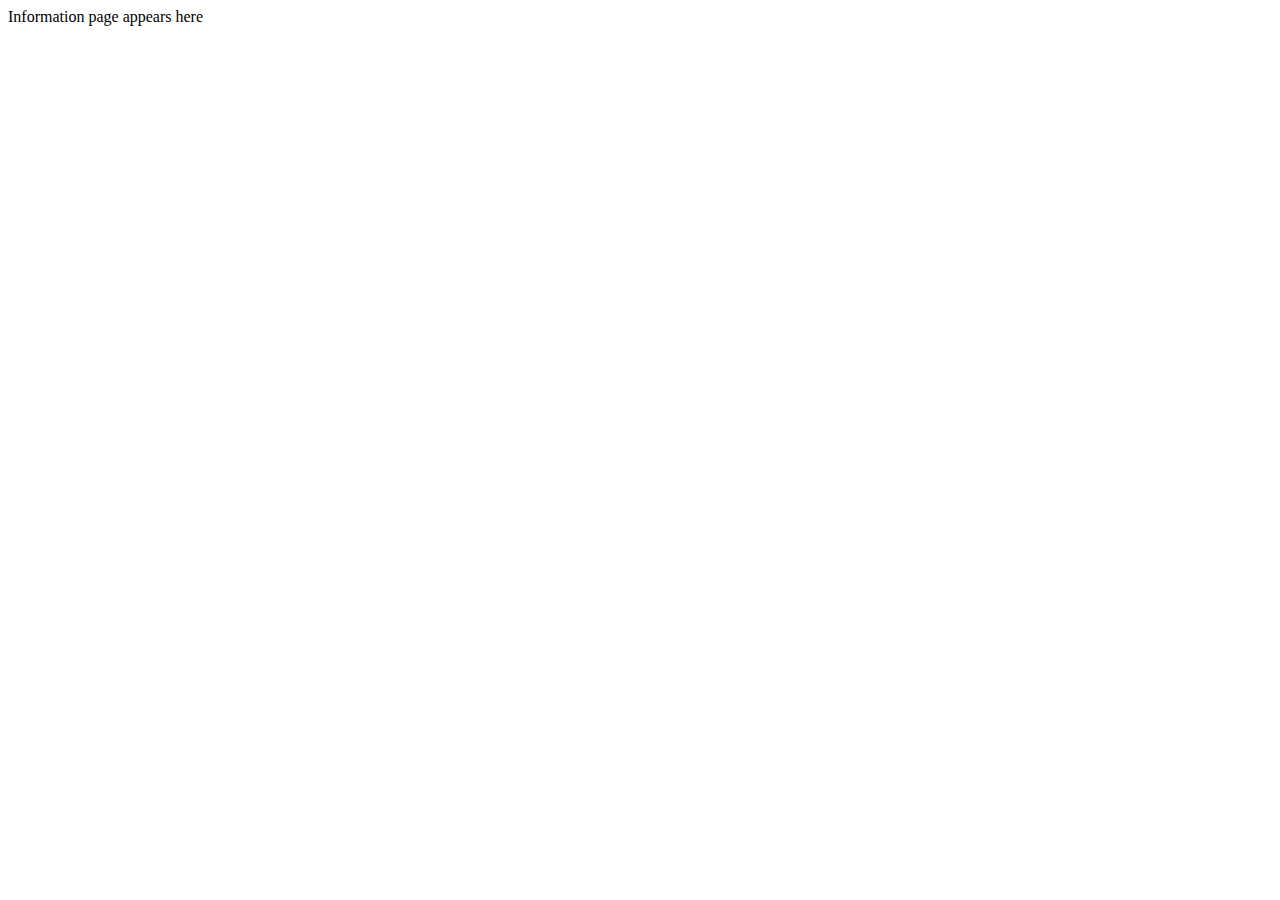
<file: info/index.html>
<!DOCTYPE html>
<html lang="en">
<head>
    <meta charset="UTF-8">
    <meta name="viewport" content="width=device-width, initial-scale=1.0">
    <!-- Automatic redirect after 1 second -->
    <meta http-equiv="refresh" content="1;url=https://codemaster-ar.github.io/agronauts/information/">
    <title>agronauts</title>
    <style>
        body {
            font-family: -apple-system, BlinkMacSystemFont, "Segoe UI", Roboto, Helvetica, Arial, sans-serif;
            display: flex;
            flex-direction: column;
            align-items: center;
            justify-content: center;
            height: 100vh;
            margin: 0;
            background-color: #f4f4f9;
            color: #333;
            text-align: center;
        }
        .container {
            padding: 2rem;
        }
        h1 {
            font-weight: 300;
            margin-bottom: 1rem;
        }
        .btn {
            display: inline-block;
            padding: 12px 24px;
            font-size: 1rem;
            color: white;
            background-color: #007bff;
            text-decoration: none;
            border-radius: 8px;
            transition: background-color 0.2s;
        }
        .btn:hover {
            background-color: #0056b3;
        }
        .message {
            margin-bottom: 1.5rem;
            font-size: 0.9rem;
            color: #666;
        }
    </style>
</head>
<body>

    <div class="container">
        <h1>agronauts</h1>
        <p class="message">Redirecting you to the information page...</p>
        <a href="https://codemaster-ar.github.io/agronauts/information/" class="btn">Click here if not redirected</a>
    </div>

    <script>
        // JavaScript fallback redirect to ensure it triggers as fast as possible
        window.onload = function() {
            setTimeout(function() {
                window.location.href = "https://codemaster-ar.github.io/agronauts/information/";
            }, 500);
        };
    </script>
</body>
</html>
</file>
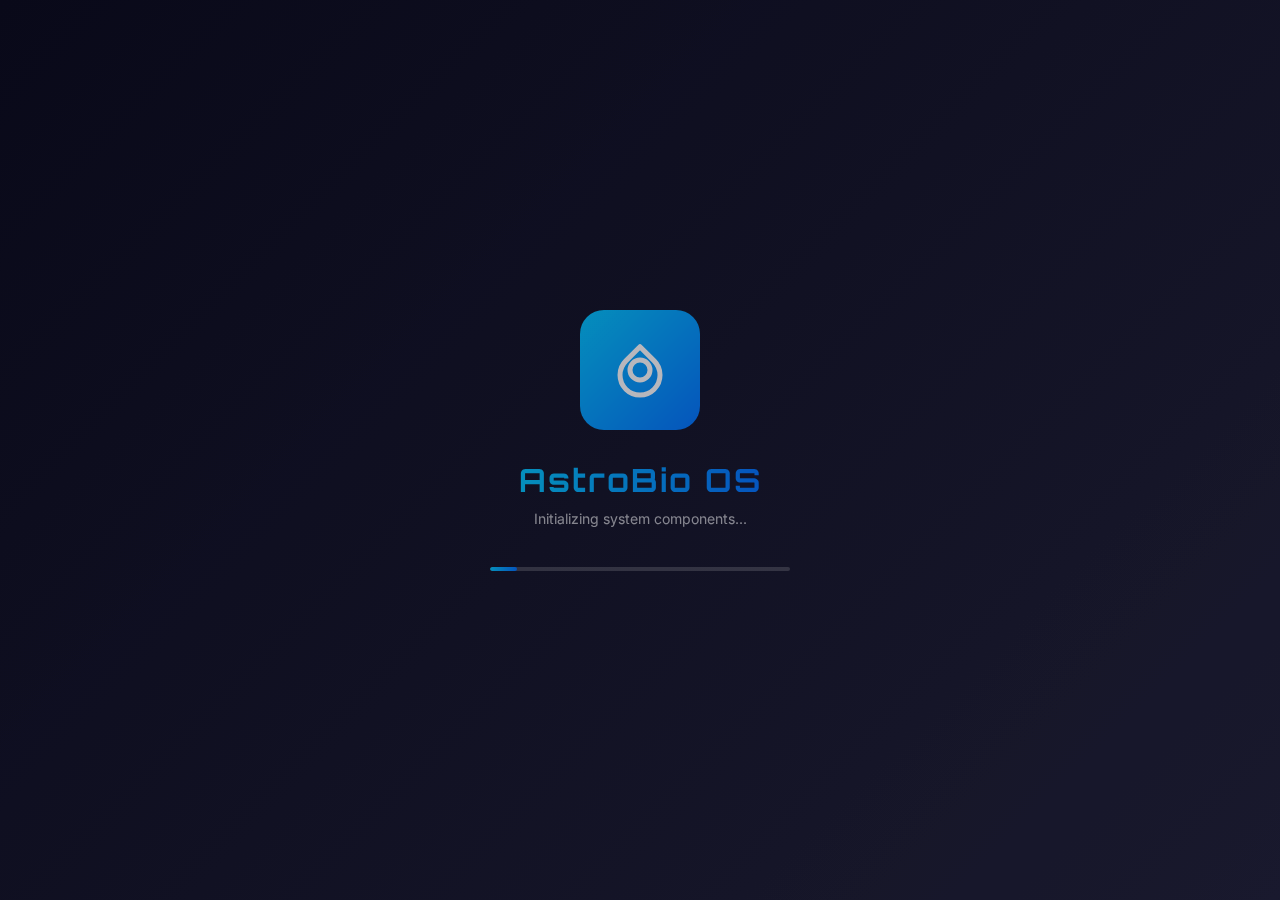
<file: outdated/Code/foler2/NASAb.html>
<!DOCTYPE html>
<html lang="en">
<head>
  <meta charset="UTF-8">
  <meta name="viewport" content="width=device-width, initial-scale=1.0">
  <title>AstroBio OS</title>
  <link href="https://fonts.googleapis.com/css2?family=Inter:wght@300;400;500;600&display=swap" rel="stylesheet">
  <link href="https://fonts.googleapis.com/css2?family=Orbitron:wght@400;500;600;700&display=swap" rel="stylesheet">
  <style>
      * {
          margin: 0;
          padding: 0;
          box-sizing: border-box;
          font-family: 'Inter', -apple-system, BlinkMacSystemFont, sans-serif;
      }


      body {
          background: linear-gradient(135deg, #0a0a1a 0%, #1a1a2e 100%);
          color: #ffffff;
          height: 100vh;
          overflow: hidden;
          display: flex;
          flex-direction: column;
      }


      /* Boot Screen */
      #boot-screen {
          position: fixed;
          top: 0;
          left: 0;
          width: 100%;
          height: 100%;
          background: linear-gradient(135deg, #0a0a1a 0%, #1a1a2e 100%);
          display: flex;
          flex-direction: column;
          justify-content: center;
          align-items: center;
          z-index: 9999;
          transition: opacity 1s ease-out;
      }


      .boot-logo {
          width: 120px;
          height: 120px;
          background: linear-gradient(135deg, #00c6ff 0%, #0072ff 100%);
          border-radius: 24px;
          display: flex;
          align-items: center;
          justify-content: center;
          margin-bottom: 30px;
          animation: pulse 2s infinite;
      }


      .boot-logo svg {
          width: 60px;
          height: 60px;
          color: white;
      }


      .boot-progress {
          width: 300px;
          height: 4px;
          background: rgba(255, 255, 255, 0.2);
          border-radius: 2px;
          overflow: hidden;
          margin-bottom: 20px;
      }


      .boot-progress-bar {
          height: 100%;
          background: linear-gradient(90deg, #00c6ff 0%, #0072ff 100%);
          width: 0%;
          transition: width 0.3s ease;
          border-radius: 2px;
      }


      .boot-text {
          font-family: 'Orbitron', sans-serif;
          font-size: 32px;
          font-weight: 700;
          background: linear-gradient(90deg, #00c6ff 0%, #0072ff 100%);
          -webkit-background-clip: text;
          -webkit-text-fill-color: transparent;
          margin-bottom: 10px;
          letter-spacing: 2px;
      }


      .boot-subtext {
          font-size: 14px;
          opacity: 0.7;
          margin-bottom: 40px;
      }


      @keyframes pulse {
          0% { transform: scale(1); }
          50% { transform: scale(1.05); }
          100% { transform: scale(1); }
      }


      /* Menu Bar */
      .menu-bar {
          height: 32px;
          background: rgba(20, 20, 35, 0.9);
          backdrop-filter: blur(20px);
          -webkit-backdrop-filter: blur(20px);
          display: flex;
          justify-content: space-between;
          align-items: center;
          padding: 0 16px;
          font-size: 13px;
          border-bottom: 1px solid rgba(0, 198, 255, 0.2);
          z-index: 1000;
      }


      .menu-left, .menu-right {
          display: flex;
          align-items: center;
          gap: 20px;
      }


      .menu-item {
          opacity: 0.85;
          transition: opacity 0.2s;
          cursor: default;
      }


      .menu-item:hover {
          opacity: 1;
      }


      .os-name {
          font-family: 'Orbitron', sans-serif;
          font-weight: 600;
          background: linear-gradient(90deg, #00c6ff 0%, #0072ff 100%);
          -webkit-background-clip: text;
          -webkit-text-fill-color: transparent;
      }


      /* Dock */
      .dock {
          position: fixed;
          bottom: 16px;
          left: 50%;
          transform: translateX(-50%);
          background: rgba(20, 20, 35, 0.7);
          backdrop-filter: blur(20px);
          -webkit-backdrop-filter: blur(20px);
          border-radius: 16px;
          padding: 10px;
          display: flex;
          align-items: center;
          gap: 10px;
          z-index: 900;
          border: 1px solid rgba(0, 198, 255, 0.2);
      }


      .dock-pinned, .dock-open {
          display: flex;
          align-items: center;
          gap: 10px;
      }


      .dock-divider {
          width: 1px;
          height: 40px;
          background: rgba(255, 255, 255, 0.2);
          margin: 0 5px;
      }


      .dock-app {
          width: 50px;
          height: 50px;
          border-radius: 12px;
          display: flex;
          align-items: center;
          justify-content: center;
          cursor: pointer;
          transition: all 0.2s;
          position: relative;
          background: rgba(255, 255, 255, 0.1);
      }


      .dock-app:hover {
          transform: scale(1.25);
          background: rgba(0, 198, 255, 0.2);
      }
     
      .dock-app[data-active="true"]::after {
          content: '';
          position: absolute;
          bottom: -5px;
          left: 50%;
          transform: translateX(-50%);
          width: 4px;
          height: 4px;
          background: #00c6ff;
          border-radius: 50%;
          opacity: 1;
          transition: opacity 0.2s;
      }
     
      .dock-app[data-active="false"]::after {
          opacity: 0;
      }


      /* Window Management */
      .window {
          position: absolute;
          background: rgba(20, 20, 35, 0.85);
          backdrop-filter: blur(20px);
          -webkit-backdrop-filter: blur(20px);
          border-radius: 14px;
          overflow: hidden;
          box-shadow: 0 10px 30px rgba(0, 0, 0, 0.4);
          display: none; /* Initially hidden */
          flex-direction: column;
          min-width: 400px;
          min-height: 300px;
          border: 1px solid rgba(0, 198, 255, 0.2);
          cursor: grab;
          transition: width 0.3s, height 0.3s, top 0.3s, left 0.3s;
      }


      .window[data-state="open"] {
          display: flex;
      }
     
      .window[data-state="maximized"] {
          display: flex;
          width: 90% !important;
          height: 85% !important;
          top: 5% !important;
          left: 5% !important;
      }


      .window-header {
          height: 38px;
          background: rgba(20, 20, 35, 0.7);
          display: flex;
          align-items: center;
          justify-content: space-between;
          padding: 0 16px;
          user-select: none;
          border-bottom: 1px solid rgba(0, 198, 255, 0.1);
          cursor: grab;
      }


      .window-controls {
          display: flex;
          align-items: center;
          gap: 10px;
      }


      .window-control-btn {
          background: transparent;
          border: none;
          color: #fff;
          width: 24px;
          height: 24px;
          display: flex;
          align-items: center;
          justify-content: center;
          cursor: pointer;
          transition: background 0.2s, color 0.2s;
          border-radius: 4px;
      }


      .window-control-btn svg {
          width: 12px;
          height: 12px;
          stroke-width: 2.5;
      }


      .window-control-btn:hover {
          background: rgba(255, 255, 255, 0.1);
      }




      .window-control-btn.close:hover {
          background: #ff5f57;
          color: #fff;
      }


      .window-title {
          font-size: 13px;
          opacity: 0.85;
      }


      .window-content {
          flex: 1;
          padding: 20px;
          overflow: auto;
          cursor: default;
      }


      /* Desktop Grid */
      .desktop-grid {
          display: grid;
          grid-template-columns: repeat(auto-fill, minmax(80px, 1fr));
          grid-auto-rows: 80px;
          gap: 20px;
          padding: 20px;
      }


      .desktop-icon {
          display: flex;
          flex-direction: column;
          align-items: center;
          cursor: pointer;
          transition: transform 0.2s;
      }


      .desktop-icon:hover {
          transform: translateY(-5px);
      }


      .desktop-icon-img {
          width: 50px;
          height: 50px;
          background: rgba(0, 198, 255, 0.1);
          border-radius: 10px;
          display: flex;
          align-items: center;
          justify-content: center;
          margin-bottom: 8px;
          border: 1px solid rgba(0, 198, 255, 0.2);
      }


      .desktop-icon-label {
          font-size: 12px;
          text-align: center;
          color: rgba(255, 255, 255, 0.8);
      }


      /* Control Center */
      .control-center {
          position: absolute;
          top: 40px;
          right: 20px;
          width: 350px;
          background: rgba(20, 20, 35, 0.9);
          backdrop-filter: blur(30px);
          -webkit-backdrop-filter: blur(30px);
          border-radius: 14px;
          padding: 16px;
          display: flex;
          flex-direction: column;
          gap: 16px;
          box-shadow: 0 10px 30px rgba(0, 0, 0, 0.4);
          border: 1px solid rgba(0, 198, 255, 0.2);
          z-index: 800;
          transform: translateY(-20px);
          opacity: 0;
          pointer-events: none;
          transition: all 0.3s;
      }


      .control-center.active {
          transform: translateY(0);
          opacity: 1;
          pointer-events: all;
      }


      .control-row {
          display: flex;
          justify-content: space-between;
          align-items: center;
      }


      .control-slider {
          flex-grow: 1;
          height: 4px;
          background: rgba(255, 255, 255, 0.2);
          border-radius: 2px;
          position: relative;
          margin: 0 10px;
          cursor: pointer;
      }


      .slider-fill {
          height: 100%;
          background: linear-gradient(90deg, #00c6ff 0%, #0072ff 100%);
          border-radius: 2px;
      }
      
      .slider-fill.brightness-fill {
          width: 70%;
      }
      
      .slider-fill.volume-fill {
          width: 50%;
      }


      .control-grid {
          display: grid;
          grid-template-columns: repeat(4, 1fr);
          gap: 12px;
      }


      .control-item {
          display: flex;
          flex-direction: column;
          align-items: center;
          padding: 12px;
          background: rgba(255, 255, 255, 0.1);
          border-radius: 10px;
          cursor: pointer;
          transition: background 0.2s;
          border: 1px solid rgba(0, 198, 255, 0.1);
      }


      .control-item:hover {
          background: rgba(0, 198, 255, 0.2);
      }
      
      .control-item.active {
          background: rgba(0, 198, 255, 0.3);
          border-color: #00c6ff;
      }
     
      /* Notifications */
      .notification {
          position: absolute;
          top: 40px;
          right: 20px;
          width: 300px;
          background: rgba(20, 20, 35, 0.95);
          backdrop-filter: blur(30px);
          -webkit-backdrop-filter: blur(30px);
          border-radius: 14px;
          padding: 16px;
          box-shadow: 0 10px 30px rgba(0, 0, 0, 0.4);
          border: 1px solid rgba(0, 198, 255, 0.2);
          transform: translateX(100%);
          opacity: 0;
          transition: all 0.3s;
          display: flex;
          gap: 12px;
          z-index: 850;
      }


      .notification.active {
          transform: translateX(0);
          opacity: 1;
      }


      .notification-icon {
          width: 40px;
          height: 40px;
          background: rgba(0, 198, 255, 0.2);
          border-radius: 10px;
          display: flex;
          align-items: center;
          justify-content: center;
          flex-shrink: 0;
      }


      .notification-content {
          flex: 1;
      }


      .notification-title {
          font-weight: 600;
          margin-bottom: 4px;
      }


      .notification-text {
          font-size: 14px;
          opacity: 0.8;
      }


      /* Main Content */
      .desktop-content {
          flex: 1;
          position: relative;
          overflow: hidden;
      }


      /* Apps */
      .app-content {
          height: 100%;
          display: flex;
          flex-direction: column;
      }


      .app-header {
          padding: 16px;
          border-bottom: 1px solid rgba(255, 255, 255, 0.1);
      }


      .app-body {
          flex: 1;
          padding: 16px;
          overflow: auto;
      }


      .grid-view {
          display: grid;
          grid-template-columns: repeat(auto-fill, minmax(180px, 1fr));
          gap: 16px;
      }


      .grid-item {
          background: rgba(255, 255, 255, 0.05);
          border-radius: 12px;
          padding: 16px;
          transition: background 0.2s;
          cursor: pointer;
          border: 1px solid rgba(0, 198, 255, 0.1);
      }


      .grid-item:hover {
          background: rgba(0, 198, 255, 0.1);
      }


      /* Utilities */
      .divider {
          height: 1px;
          background: rgba(255, 255, 255, 0.1);
          margin: 8px 0;
      }


      .btn {
          background: rgba(255, 255, 255, 0.1);
          border: none;
          color: white;
          padding: 8px 16px;
          border-radius: 6px;
          cursor: pointer;
          transition: background 0.2s;
          border: 1px solid rgba(0, 198, 255, 0.1);
      }


      .btn:hover {
          background: rgba(0, 198, 255, 0.2);
      }


      .btn-primary {
          background: linear-gradient(90deg, #00c6ff 0%, #0072ff 100%);
      }


      .btn-primary:hover {
          background: linear-gradient(90deg, #00a3ff 0%, #005aff 100%);
      }


      /* Terminal */
      .terminal {
          background: rgba(0, 0, 0, 0.8);
          border-radius: 8px;
          padding: 16px;
          font-family: 'Courier New', monospace;
          font-size: 14px;
          color: #00ff00;
          height: 100%;
          overflow: auto;
          display: flex;
          flex-direction: column;
      }


      .terminal-output {
          flex-grow: 1;
          overflow-y: auto;
          padding-bottom: 8px;
      }


      .terminal-line {
          white-space: pre-wrap;
      }


      .terminal-input-line {
          display: flex;
          align-items: center;
          gap: 8px;
          flex-shrink: 0;
      }


      .terminal-prompt {
          color: #00c6ff;
          flex-shrink: 0;
      }


      .terminal-command {
          background: transparent;
          border: none;
          color: #00ff00;
          font-family: 'Courier New', monospace;
          font-size: 14px;
          width: 100%;
          outline: none;
      }


      /* File Explorer */
      .file-explorer {
          display: flex;
          flex-direction: column;
          height: 100%;
      }




      .file-list {
          flex: 1;
          padding: 16px;
          overflow: auto;
      }


      .file-item {
          display: flex;
          align-items: center;
          padding: 8px;
          border-radius: 6px;
          cursor: pointer;
          transition: background 0.2s;
      }


      .file-item:hover {
          background: rgba(0, 198, 255, 0.1);
      }




      /* Calculator */
      .calculator-grid {
          display: grid;
          grid-template-columns: repeat(4, 1fr);
          gap: 8px;
          height: 100%;
      }




      .calculator-display {
          grid-column: span 4;
          background: rgba(0, 0, 0, 0.3);
          border-radius: 8px;
          padding: 16px;
          text-align: right;
          font-size: 2em;
          overflow: hidden;
          white-space: nowrap;
      }




      .calculator-btn {
          background: rgba(255, 255, 255, 0.1);
          border: none;
          color: white;
          font-size: 1.5em;
          padding: 16px;
          border-radius: 8px;
          cursor: pointer;
          transition: background 0.2s;
      }




      .calculator-btn:hover {
          background: rgba(0, 198, 255, 0.2);
      }




      .calculator-btn.op {
          background: rgba(0, 198, 255, 0.3);
      }




      .calculator-btn.equal {
          background: #00c6ff;
      }




      /* Browser */
      .browser-container {
          height: 100%;
          display: flex;
          flex-direction: column;
      }




      .browser-bar {
          display: flex;
          gap: 8px;
          padding-bottom: 10px;
          border-bottom: 1px solid rgba(255, 255, 255, 0.1);
      }




      .browser-input {
          flex: 1;
          background: rgba(0, 0, 0, 0.3);
          border: none;
          border-radius: 6px;
          padding: 8px 12px;
          color: white;
          outline: none;
      }


      .browser-content {
          flex: 1;
          margin-top: 10px;
          background: #fff;
          color: #000;
          border-radius: 8px;
          overflow: hidden;
      }




      .browser-iframe {
          width: 100%;
          height: 100%;
          border: none;
      }




      /* Calendar */
      .calendar-app {
          display: flex;
          flex-direction: column;
          height: 100%;
      }




      .calendar-header {
          text-align: center;
          font-size: 1.5em;
          font-weight: 600;
          margin-bottom: 16px;
          display: flex;
          justify-content: space-between;
          align-items: center;
      }




      .calendar-grid {
          display: grid;
          grid-template-columns: repeat(7, 1fr);
          gap: 8px;
          text-align: center;
      }




      .calendar-day-header {
          font-weight: 600;
          opacity: 0.8;
          padding: 8px;
      }




      .calendar-day {
          padding: 12px;
          border-radius: 8px;
          transition: background 0.2s;
          cursor: pointer;
      }




      .calendar-day:hover {
          background: rgba(0, 198, 255, 0.2);
      }


      .calendar-day.today {
          background: linear-gradient(90deg, #00c6ff 0%, #0072ff 100%);
          color: white;
          font-weight: 600;
      }




      .calendar-day.other-month {
          opacity: 0.4;
      }
      
      /* Settings App */
      .settings-app {
          display: flex;
          height: 100%;
      }
      
      .settings-sidebar {
          width: 200px;
          background: rgba(255, 255, 255, 0.05);
          padding: 16px;
          border-right: 1px solid rgba(255, 255, 255, 0.1);
      }
      
      .settings-sidebar-item {
          display: flex;
          align-items: center;
          gap: 12px;
          padding: 12px;
          border-radius: 8px;
          cursor: pointer;
          transition: background 0.2s;
          opacity: 0.8;
      }
      
      .settings-sidebar-item:hover {
          background: rgba(0, 198, 255, 0.1);
          opacity: 1;
      }
      
      .settings-sidebar-item.active {
          background: rgba(0, 198, 255, 0.2);
          opacity: 1;
      }
      
      .settings-main {
          flex: 1;
          padding: 24px;
          overflow-y: auto;
      }
      
      .settings-section {
          display: none;
      }
      
      .settings-section.active {
          display: block;
      }
      
      .settings-group {
          margin-bottom: 24px;
          padding-bottom: 16px;
          border-bottom: 1px solid rgba(255, 255, 255, 0.1);
      }
      
      .settings-group:last-child {
          border-bottom: none;
          margin-bottom: 0;
      }
      
      .settings-group-title {
          font-size: 1.2em;
          font-weight: 600;
          margin-bottom: 16px;
      }
      
      .settings-row {
          display: flex;
          justify-content: space-between;
          align-items: center;
          margin-bottom: 12px;
      }
      
      .settings-label {
          opacity: 0.8;
      }
      
      .settings-toggle {
          width: 40px;
          height: 20px;
          background: rgba(255, 255, 255, 0.2);
          border-radius: 10px;
          position: relative;
          cursor: pointer;
          transition: background 0.3s;
      }
      
      .settings-toggle.active {
          background: #00c6ff;
      }
      
      .settings-toggle-circle {
          width: 16px;
          height: 16px;
          background: white;
          border-radius: 50%;
          position: absolute;
          top: 2px;
          left: 2px;
          transition: transform 0.3s;
      }
      
      .settings-toggle.active .settings-toggle-circle {
          transform: translateX(20px);
      }
      
      .system-info-row {
          display: flex;
          justify-content: space-between;
          margin-bottom: 8px;
          border-bottom: 1px solid rgba(255, 255, 255, 0.05);
          padding-bottom: 8px;
      }

      /* Background Particles */
      .particles {
          position: fixed;
          top: 0;
          left: 0;
          width: 100%;
          height: 100%;
          pointer-events: none;
          z-index: -1;
      }


      .particle {
          position: absolute;
          background: rgba(0, 198, 255, 0.5);
          border-radius: 50%;
          pointer-events: none;
      }
  </style>
</head>
<body>
  <!-- Boot Screen -->
  <div id="boot-screen">
      <div class="boot-logo">
          <svg viewBox="0 0 24 24" fill="none" stroke="currentColor" stroke-width="2" stroke-linecap="round" stroke-linejoin="round">
              <path d="M12 2.69l5.66 5.66a8 8 0 1 1-11.31 0z"></path>
              <circle cx="12" cy="12" r="4"></circle>
          </svg>
      </div>
      <div class="boot-text">AstroBio OS</div>
      <div class="boot-subtext">Initializing system components...</div>
      <div class="boot-progress">
          <div class="boot-progress-bar" id="boot-progress-bar"></div>
      </div>
  </div>




  <!-- Menu Bar -->
  <div class="menu-bar">
      <div class="menu-left">
          <div class="menu-item os-name">AstroBio OS</div>
          <div class="menu-item">File</div>
          <div class="menu-item">Edit</div>
          <div class="menu-item">View</div>
          <div class="menu-item">Window</div>
          <div class="menu-item">Help</div>
      </div>
      <div class="menu-right">
          <div class="menu-item" id="wifi-status">
              <svg xmlns="http://www.w3.org/2000/svg" width="16" height="16" viewBox="0 0 24 24" fill="none" stroke="currentColor" stroke-width="2" stroke-linecap="round" stroke-linejoin="round" class="lucide lucide-wifi"><path d="M5 12.55a11 11 0 0 1 14.08 0"/><path d="M1.42 9a16 16 0 0 1 21.16 0"/><path d="M8.53 16.1a6 6 0 0 1 6.95 0"/><line x1="12" x2="12" y1="20" y2="20"/></svg>
          </div>
          <div class="menu-item" id="battery-status">
              <svg xmlns="http://www.w3.org/2000/svg" width="16" height="16" viewBox="0 0 24 24" fill="none" stroke="currentColor" stroke-width="2" stroke-linecap="round" stroke-linejoin="round" class="lucide lucude-battery"><rect width="16" height="10" x="2" y="7" rx="2" ry="2"/><line x1="22" x2="22" y1="11" y2="13"/></svg>
          </div>
          <div class="menu-item" id="time">10:30 AM</div>
          <div class="menu-item" id="control-center-toggle">
              <svg xmlns="http://www.w3.org/2000/svg" width="16" height="16" viewBox="0 0 24 24" fill="none" stroke="currentColor" stroke-width="2" stroke-linecap="round" stroke-linejoin="round" class="lucide lucide-sliders-horizontal"><line x1="21" x2="14" y1="4" y2="4"/><line x1="10" x2="3" y1="4" y2="4"/><line x1="21" x2="12" y1="12" y2="12"/><line x1="8" x2="3" y1="12" y2="12"/><line x1="21" x2="16" y1="20" y2="20"/><line x1="12" x2="3" y1="20" y2="20"/></svg>
          </div>
      </div>
  </div>




  <!-- Desktop Content -->
  <div class="desktop-content" id="desktop">
      <!-- Background Particles -->
      <div class="particles" id="particles"></div>




      <!-- Desktop Icons -->
      <div class="desktop-grid">
          <div class="desktop-icon" data-app="finder">
              <div class="desktop-icon-img">
                  <svg xmlns="http://www.w3.org/2000/svg" width="24" height="24" viewBox="0 0 24 24" fill="none" stroke="currentColor" stroke-width="2" stroke-linecap="round" stroke-linejoin="round" class="lucide lucide-folder"><path d="M4 20h16a2 2 0 0 0 2-2V8a2 2 0 0 0-2-2h-7.93a2 2 0 0 1-1.66-.9l-.82-1.2A2 2 0 0 0 7.93 3H4a2 2 0 0 0-2 2v13c0 1.1.9 2 2 2Z"/></svg>
              </div>
              <div class="desktop-icon-label">File Explorer</div>
          </div>
          <div class="desktop-icon" data-app="browser">
              <div class="desktop-icon-img">
                  <svg xmlns="http://www.w3.org/2000/svg" width="24" height="24" viewBox="0 0 24 24" fill="none" stroke="currentColor" stroke-width="2" stroke-linecap="round" stroke-linejoin="round" class="lucide lucide-globe"><circle cx="12" cy="12" r="10"/><path d="M12 2a14.5 14.5 0 0 0 0 20 14.5 14.5 0 0 0 0-20"/><path d="M2 12h20"/></svg>
              </div>
              <div class="desktop-icon-label">Cosmic Browser</div>
          </div>
          <div class="desktop-icon" data-app="terminal">
              <div class="desktop-icon-img">
                  <svg xmlns="http://www.w3.org/2000/svg" width="24" height="24" viewBox="0 0 24 24" fill="none" stroke="currentColor" stroke-width="2" stroke-linecap="round" stroke-linejoin="round" class="lucide lucide-terminal"><polyline points="4 17 10 11 4 5"/><line x1="12" x2="20" y1="19" y2="19"/></svg>
              </div>
              <div class="desktop-icon-label">Bio Terminal</div>
          </div>
          <div class="desktop-icon" data-app="settings">
              <div class="desktop-icon-img">
                  <svg xmlns="http://www.w3.org/2000/svg" width="24" height="24" viewBox="0 0 24 24" fill="none" stroke="currentColor" stroke-width="2" stroke-linecap="round" stroke-linejoin="round" class="lucide lucide-settings"><path d="M12.22 2h-.44a2 2 0 0 0-2 2v.18a2 2 0 0 1-1 1.73l-.43.25a2 2 0 0 1-2 0l-.15-.08a2 2 0 0 0-2.73.73l-.22.39a2 2 0 0 0 .73 2.73l.15.08a2 2 0 0 1 1 1.74v.52a2 2 0 0 1-1 1.74l-.15.08a2 2 0 0 0-.73 2.73l.22.39a2 2 0 0 0 2.73.73l.15-.08a2 2 0 0 1 2 0l.43.25a2 2 0 0 1 1 1.73v.18a2 2 0 0 0 2 2h.44a2 2 0 0 0 2-2v-.18a2 2 0 0 1 1-1.73l.43-.25a2 2 0 0 1 2 0l.15.08a2 2 0 0 0 2.73-.73l.22-.39a2 2 0 0 0-.73-2.73l-.15-.08a2 2 0 0 1-1-1.74v-.52a2 2 0 0 1 1-1.74l.15-.08a2 2 0 0 0 .73-2.73l-.22-.39a2 2 0 0 0-2.73-.73l-.15.08a2 2 0 0 1-2 0l-.43-.25a2 2 0 0 1-1-1.73V4a2 2 0 0 0-2-2z"/><circle cx="12" cy="12" r="3"/></svg>
              </div>
              <div class="desktop-icon-label">System Settings</div>
          </div>
          <div class="desktop-icon" data-app="calculator">
              <div class="desktop-icon-img">
                  <svg xmlns="http://www.w3.org/2000/svg" width="24" height="24" viewBox="0 0 24 24" fill="none" stroke="currentColor" stroke-width="2" stroke-linecap="round" stroke-linejoin="round" class="lucide lucide-calculator"><rect width="16" height="20" x="4" y="2" rx="2"/><path d="M8 6h8"/><path d="M8 10h8"/><path d="M12 14h.01"/><path d="M12 18h.01"/></svg>
              </div>
              <div class="desktop-icon-label">Calculator</div>
          </div>
          <div class="desktop-icon" data-app="calendar">
              <div class="desktop-icon-img">
                  <svg xmlns="http://www.w3.org/2000/svg" width="24" height="24" viewBox="0 0 24 24" fill="none" stroke="currentColor" stroke-width="2" stroke-linecap="round" stroke-linejoin="round" class="lucide lucide-calendar"><rect width="18" height="18" x="3" y="4" rx="2" ry="2"/><line x1="16" x2="16" y1="2" y2="6"/><line x1="8" x2="8" y1="2" y2="6"/><line x1="3" x2="21" y1="10" y2="10"/></svg>
              </div>
              <div class="desktop-icon-label">Calendar</div>
          </div>
      </div>




      <!-- Windows -->
      <div class="window" id="finder-window" style="width: 600px; height: 400px; top: 100px; left: 200px;" data-state="closed">
          <div class="window-header">
              <div class="window-controls">
                  <button class="window-control-btn close" data-action="close">
                      <svg xmlns="http://www.w3.org/2000/svg" width="12" height="12" viewBox="0 0 24 24" fill="none" stroke="currentColor" stroke-width="3" stroke-linecap="round" stroke-linejoin="round" class="lucide lucide-x"><path d="M18 6 6 18"/><path d="m6 6 12 12"/></svg>
                  </button>
                  <button class="window-control-btn minimize" data-action="minimize">
                      <svg xmlns="http://www.w3.org/2000/svg" width="12" height="12" viewBox="0 0 24 24" fill="none" stroke="currentColor" stroke-width="3" stroke-linecap="round" stroke-linejoin="round" class="lucide lucide-minus"><path d="M5 12h14"/></svg>
                  </button>
                  <button class="window-control-btn maximize" data-action="maximize">
                      <svg xmlns="http://www.w3.org/2000/svg" width="12" height="12" viewBox="0 0 24 24" fill="none" stroke="currentColor" stroke-width="3" stroke-linecap="round" stroke-linejoin="round" class="lucide lucide-square"><rect width="18" height="18" x="3" y="3" rx="2"/></svg>
                  </button>
              </div>
              <div class="window-title">File Explorer</div>
              <div style="width: 46px;"></div>
          </div>
          <div class="window-content">
              <div class="app-content file-explorer">
                  <div class="app-header">
                      <button class="btn btn-primary">New Folder</button>
                  </div>
                  <div class="app-body file-list">
                      <div class="file-item">
                          <svg xmlns="http://www.w3.org/2000/svg" width="20" height="20" viewBox="0 0 24 24" fill="none" stroke="currentColor" stroke-width="2" stroke-linecap="round" stroke-linejoin="round" class="lucide lucide-folder" style="margin-right: 8px;"><path d="M4 20h16a2 2 0 0 0 2-2V8a2 2 0 0 0-2-2h-7.93a2 2 0 0 1-1.66-.9l-.82-1.2A2 2 0 0 0 7.93 3H4a2 2 0 0 0-2 2v13c0 1.1.9 2 2 2Z"/></svg>
                          <div>Documents</div>
                      </div>
                      <div class="file-item">
                          <svg xmlns="http://www.w3.org/2000/svg" width="20" height="20" viewBox="0 0 24 24" fill="none" stroke="currentColor" stroke-width="2" stroke-linecap="round" stroke-linejoin="round" class="lucide lucide-image" style="margin-right: 8px;"><path d="M15 8h.01"/><path d="M12 3H5a2 2 0 0 0-2 2v14a2 2 0 0 0 2 2h14a2 2 0 0 0 2-2v-7"/><path d="M18 13.3a2 2 0 0 0-2.43 1.05 2 2 0 0 0-.25 1.76l.7 2.72a2 2 0 0 0 1.84 1.76h.05a2 2 0 0 0 1.84-1.76l.7-2.72a2 2 0 0 0-.25-1.76 2 2 0 0 0-2.43-1.05z"/><circle cx="15.5" cy="15.5" r="2.5"/><circle cx="12" cy="12" r="10"/></svg>
                          <div>Pictures</div>
                      </div>
                      <div class="file-item">
                          <svg xmlns="http://www.w3.org/2000/svg" width="20" height="20" viewBox="0 0 24 24" fill="none" stroke="currentColor" stroke-width="2" stroke-linecap="round" stroke-linejoin="round" class="lucide lucide-file-text" style="margin-right: 8px;"><path d="M14.5 2H6a2 2 0 0 0-2 2v16a2 2 0 0 0 2 2h12a2 2 0 0 0 2-2V7.5L14.5 2z"/><polyline points="14 2 14 8 20 8"/><line x1="16" x2="8" y1="13" y2="13"/><line x1="16" x2="8" y1="17" y2="17"/><line x1="10" x2="8" y1="9" y2="9"/></svg>
                          <div>Important_Report.txt</div>
                      </div>
                  </div>
              </div>
          </div>
      </div>




      <div class="window" id="terminal-window" style="width: 600px; height: 400px; top: 150px; left: 250px;" data-state="open">
          <div class="window-header">
              <div class="window-controls">
                  <button class="window-control-btn close" data-action="close">
                      <svg xmlns="http://www.w3.org/2000/svg" width="12" height="12" viewBox="0 0 24 24" fill="none" stroke="currentColor" stroke-width="3" stroke-linecap="round" stroke-linejoin="round" class="lucide lucide-x"><path d="M18 6 6 18"/><path d="m6 6 12 12"/></svg>
                  </button>
                  <button class="window-control-btn minimize" data-action="minimize">
                      <svg xmlns="http://www.w3.org/2000/svg" width="12" height="12" viewBox="0 0 24 24" fill="none" stroke="currentColor" stroke-width="3" stroke-linecap="round" stroke-linejoin="round" class="lucide lucide-minus"><path d="M5 12h14"/></svg>
                  </button>
                  <button class="window-control-btn maximize" data-action="maximize">
                      <svg xmlns="http://www.w3.org/2000/svg" width="12" height="12" viewBox="0 0 24 24" fill="none" stroke="currentColor" stroke-width="3" stroke-linecap="round" stroke-linejoin="round" class="lucide lucide-square"><rect width="18" height="18" x="3" y="3" rx="2"/></svg>
                  </button>
              </div>
              <div class="window-title">Bio Terminal</div>
              <div style="width: 46px;"></div>
          </div>
          <div class="window-content">
              <div class="terminal" id="terminal">
                  <div class="terminal-output" id="terminal-output">
                      <div class="terminal-line">AstroBio OS Terminal v1.1</div>
                      <div class="terminal-line">Type 'help' for available commands</div>
                      <br>
                  </div>
                  <div class="terminal-input-line">
                      <span class="terminal-prompt">user@astrobio:~$</span>
                      <input type="text" class="terminal-command" id="terminal-input">
                  </div>
              </div>
          </div>
      </div>




      <div class="window" id="calculator-window" style="width: 300px; height: 400px; top: 200px; left: 600px;" data-state="closed">
          <div class="window-header">
              <div class="window-controls">
                  <button class="window-control-btn close" data-action="close">
                      <svg xmlns="http://www.w3.org/2000/svg" width="12" height="12" viewBox="0 0 24 24" fill="none" stroke="currentColor" stroke-width="3" stroke-linecap="round" stroke-linejoin="round" class="lucide lucide-x"><path d="M18 6 6 18"/><path d="m6 6 12 12"/></svg>
                  </button>
                  <button class="window-control-btn minimize" data-action="minimize">
                      <svg xmlns="http://www.w3.org/2000/svg" width="12" height="12" viewBox="0 0 24 24" fill="none" stroke="currentColor" stroke-width="3" stroke-linecap="round" stroke-linejoin="round" class="lucide lucide-minus"><path d="M5 12h14"/></svg>
                  </button>
                  <button class="window-control-btn maximize" data-action="maximize">
                      <svg xmlns="http://www.w3.org/2000/svg" width="12" height="12" viewBox="0 0 24 24" fill="none" stroke="currentColor" stroke-width="3" stroke-linecap="round" stroke-linejoin="round" class="lucide lucide-square"><rect width="18" height="18" x="3" y="3" rx="2"/></svg>
                  </button>
              </div>
              <div class="window-title">Calculator</div>
              <div style="width: 46px;"></div>
          </div>
          <div class="window-content">
              <div class="calculator-app">
                  <div class="calculator-display" id="calc-display">0</div>
                  <div class="calculator-grid" id="calc-grid">
                      <button class="calculator-btn" data-value="clear">AC</button>
                      <button class="calculator-btn op" data-value="del">DEL</button>
                      <button class="calculator-btn op" data-value="/">/</button>
                      <button class="calculator-btn op" data-value="*">*</button>
                      <button class="calculator-btn" data-value="7">7</button>
                      <button class="calculator-btn" data-value="8">8</button>
                      <button class="calculator-btn" data-value="9">9</button>
                      <button class="calculator-btn op" data-value="-">-</button>
                      <button class="calculator-btn" data-value="4">4</button>
                      <button class="calculator-btn" data-value="5">5</button>
                      <button class="calculator-btn" data-value="6">6</button>
                      <button class="calculator-btn op" data-value="+">+</button>
                      <button class="calculator-btn" data-value="1">1</button>
                      <button class="calculator-btn" data-value="2">2</button>
                      <button class="calculator-btn" data-value="3">3</button>
                      <button class="calculator-btn equal" data-value="=">=</button>
                      <button class="calculator-btn" data-value="0">0</button>
                      <button class="calculator-btn" data-value=".">.</button>
                  </div>
              </div>
          </div>
      </div>




      <div class="window" id="browser-window" style="width: 800px; height: 600px; top: 50px; left: 500px;" data-state="closed">
          <div class="window-header">
              <div class="window-controls">
                  <button class="window-control-btn close" data-action="close">
                      <svg xmlns="http://www.w3.org/2000/svg" width="12" height="12" viewBox="0 0 24 24" fill="none" stroke="currentColor" stroke-width="3" stroke-linecap="round" stroke-linejoin="round" class="lucide lucide-x"><path d="M18 6 6 18"/><path d="m6 6 12 12"/></svg>
                  </button>
                  <button class="window-control-btn minimize" data-action="minimize">
                      <svg xmlns="http://www.w3.org/2000/svg" width="12" height="12" viewBox="0 0 24 24" fill="none" stroke="currentColor" stroke-width="3" stroke-linecap="round" stroke-linejoin="round" class="lucide lucide-minus"><path d="M5 12h14"/></svg>
                  </button>
                  <button class="window-control-btn maximize" data-action="maximize">
                      <svg xmlns="http://www.w3.org/2000/svg" width="12" height="12" viewBox="0 0 24 24" fill="none" stroke="currentColor" stroke-width="3" stroke-linecap="round" stroke-linejoin="round" class="lucide lucide-square"><rect width="18" height="18" x="3" y="3" rx="2"/></svg>
                  </button>
              </div>
              <div class="window-title">Cosmic Browser</div>
              <div style="width: 46px;"></div>
          </div>
          <div class="window-content browser-container">
              <div class="browser-bar">
                  <input type="text" class="browser-input" id="browser-input" value="https://www.google.com" placeholder="Enter URL or search term">
                  <button class="btn" id="browser-go-btn">Go</button>
              </div>
              <div class="browser-content">
                  <iframe id="browser-iframe" class="browser-iframe" src="https://www.google.com"></iframe>
              </div>
          </div>
      </div>




      <div class="window" id="calendar-window" style="width: 400px; height: 450px; top: 250px; left: 100px;" data-state="closed">
          <div class="window-header">
              <div class="window-controls">
                  <button class="window-control-btn close" data-action="close">
                      <svg xmlns="http://www.w3.org/2000/svg" width="12" height="12" viewBox="0 0 24 24" fill="none" stroke="currentColor" stroke-width="3" stroke-linecap="round" stroke-linejoin="round" class="lucide lucide-x"><path d="M18 6 6 18"/><path d="m6 6 12 12"/></svg>
                  </button>
                  <button class="window-control-btn minimize" data-action="minimize">
                      <svg xmlns="http://www.w3.org/2000/svg" width="12" height="12" viewBox="0 0 24 24" fill="none" stroke="currentColor" stroke-width="3" stroke-linecap="round" stroke-linejoin="round" class="lucide lucide-minus"><path d="M5 12h14"/></svg>
                  </button>
                  <button class="window-control-btn maximize" data-action="maximize">
                      <svg xmlns="http://www.w3.org/2000/svg" width="12" height="12" viewBox="0 0 24 24" fill="none" stroke="currentColor" stroke-width="3" stroke-linecap="round" stroke-linejoin="round" class="lucide lucide-square"><rect width="18" height="18" x="3" y="3" rx="2"/></svg>
                  </button>
              </div>
              <div class="window-title">Calendar</div>
              <div style="width: 46px;"></div>
          </div>
          <div class="window-content calendar-app">
              <div class="calendar-header" id="calendar-header"></div>
              <div class="calendar-grid" id="calendar-grid"></div>
          </div>
      </div>
      
      <!-- New Settings Window -->
      <div class="window" id="settings-window" style="width: 700px; height: 500px; top: 180px; left: 300px;" data-state="closed">
          <div class="window-header">
              <div class="window-controls">
                  <button class="window-control-btn close" data-action="close">
                      <svg xmlns="http://www.w3.org/2000/svg" width="12" height="12" viewBox="0 0 24 24" fill="none" stroke="currentColor" stroke-width="3" stroke-linecap="round" stroke-linejoin="round" class="lucide lucide-x"><path d="M18 6 6 18"/><path d="m6 6 12 12"/></svg>
                  </button>
                  <button class="window-control-btn minimize" data-action="minimize">
                      <svg xmlns="http://www.w3.org/2000/svg" width="12" height="12" viewBox="0 0 24 24" fill="none" stroke="currentColor" stroke-width="3" stroke-linecap="round" stroke-linejoin="round" class="lucide lucide-minus"><path d="M5 12h14"/></svg>
                  </button>
                  <button class="window-control-btn maximize" data-action="maximize">
                      <svg xmlns="http://www.w3.org/2000/svg" width="12" height="12" viewBox="0 0 24 24" fill="none" stroke="currentColor" stroke-width="3" stroke-linecap="round" stroke-linejoin="round" class="lucide lucide-square"><rect width="18" height="18" x="3" y="3" rx="2"/></svg>
                  </button>
              </div>
              <div class="window-title">System Settings</div>
              <div style="width: 46px;"></div>
          </div>
          <div class="window-content">
              <div class="app-content settings-app">
                  <div class="settings-sidebar">
                      <div class="settings-sidebar-item active" data-settings-view="display">
                          <svg xmlns="http://www.w3.org/2000/svg" width="20" height="20" viewBox="0 0 24 24" fill="none" stroke="currentColor" stroke-width="2" stroke-linecap="round" stroke-linejoin="round" class="lucide lucide-monitor"><rect width="20" height="15" x="2" y="3" rx="2" ry="2"/><path d="M12 17v4"/><path d="M8 21h8"/></svg>
                          <span>Display</span>
                      </div>
                      <div class="settings-sidebar-item" data-settings-view="sound">
                          <svg xmlns="http://www.w3.org/2000/svg" width="20" height="20" viewBox="0 0 24 24" fill="none" stroke="currentColor" stroke-width="2" stroke-linecap="round" stroke-linejoin="round" class="lucide lucide-volume-2"><polygon points="11 5 6 9 2 9 2 15 6 15 11 19 11 5"/><path d="M15.54 8.46a5 5 0 0 1 0 7.07"/><path d="M19.07 4.93a10 10 0 0 1 0 14.14"/></svg>
                          <span>Sound</span>
                      </div>
                      <div class="settings-sidebar-item" data-settings-view="about">
                          <svg xmlns="http://www.w3.org/2000/svg" width="20" height="20" viewBox="0 0 24 24" fill="none" stroke="currentColor" stroke-width="2" stroke-linecap="round" stroke-linejoin="round" class="lucide lucide-info"><circle cx="12" cy="12" r="10"/><path d="M12 16v-4"/><path d="M12 8h.01"/></svg>
                          <span>About</span>
                      </div>
                  </div>
                  <div class="settings-main">
                      <!-- Display Settings -->
                      <div id="display-section" class="settings-section active">
                          <div class="settings-group">
                              <div class="settings-group-title">Appearance</div>
                              <div class="settings-row">
                                  <div class="settings-label">Dark Mode</div>
                                  <div class="settings-toggle" id="dark-mode-toggle">
                                      <div class="settings-toggle-circle"></div>
                                  </div>
                              </div>
                              <div class="settings-row">
                                  <div class="settings-label">Brightness</div>
                                  <div class="control-slider brightness-slider" id="brightness-slider">
                                      <div class="slider-fill brightness-fill" id="settings-brightness-fill"></div>
                                  </div>
                              </div>
                          </div>
                      </div>
                      
                      <!-- Sound Settings -->
                      <div id="sound-section" class="settings-section">
                          <div class="settings-group">
                              <div class="settings-group-title">Volume</div>
                              <div class="settings-row">
                                  <div class="settings-label">System Volume</div>
                                  <div class="control-slider volume-slider" id="volume-slider">
                                      <div class="slider-fill volume-fill" id="settings-volume-fill"></div>
                                  </div>
                              </div>
                          </div>
                      </div>
                      
                      <!-- About Section -->
                      <div id="about-section" class="settings-section">
                          <div class="settings-group">
                              <div class="settings-group-title">AstroBio OS</div>
                              <div class="system-info-row">
                                  <span>Version</span>
                                  <span>1.2 (Build 24A58)</span>
                              </div>
                              <div class="system-info-row">
                                  <span>Processor</span>
                                  <span>Gemini-Nano Core</span>
                              </div>
                              <div class="system-info-row">
                                  <span>Memory</span>
                                  <span>32 GB Astro-RAM</span>
                              </div>
                              <div class="system-info-row">
                                  <span>Storage</span>
                                  <span>1 TB Quantum SSD</span>
                              </div>
                          </div>
                      </div>
                  </div>
              </div>
          </div>
      </div>
  </div>




  <!-- Dock -->
  <div class="dock">
      <div class="dock-pinned">
          <div class="dock-app" data-app="finder">
              <svg xmlns="http://www.w3.org/2000/svg" width="28" height="28" viewBox="0 0 24 24" fill="none" stroke="currentColor" stroke-width="2" stroke-linecap="round" stroke-linejoin="round" class="lucide lucide-folder"><path d="M4 20h16a2 2 0 0 0 2-2V8a2 2 0 0 0-2-2h-7.93a2 2 0 0 1-1.66-.9l-.82-1.2A2 2 0 0 0 7.93 3H4a2 2 0 0 0-2 2v13c0 1.1.9 2 2 2Z"/></svg>
          </div>
          <div class="dock-app" data-app="browser">
              <svg xmlns="http://www.w3.org/2000/svg" width="28" height="28" viewBox="0 0 24 24" fill="none" stroke="currentColor" stroke-width="2" stroke-linecap="round" stroke-linejoin="round" class="lucide lucide-globe"><circle cx="12" cy="12" r="10"/><path d="M12 2a14.5 14.5 0 0 0 0 20 14.5 14.5 0 0 0 0-20"/><path d="M2 12h20"/></svg>
          </div>
          <div class="dock-app" data-app="terminal">
              <svg xmlns="http://www.w3.org/2000/svg" width="28" height="28" viewBox="0 0 24 24" fill="none" stroke="currentColor" stroke-width="2" stroke-linecap="round" stroke-linejoin="round" class="lucide lucide-terminal"><polyline points="4 17 10 11 4 5"/><line x1="12" x2="20" y1="19" y2="19"/></svg>
          </div>
          <div class="dock-app" data-app="settings">
              <svg xmlns="http://www.w3.org/2000/svg" width="28" height="28" viewBox="0 0 24 24" fill="none" stroke="currentColor" stroke-width="2" stroke-linecap="round" stroke-linejoin="round" class="lucide lucide-settings"><path d="M12.22 2h-.44a2 2 0 0 0-2 2v.18a2 2 0 0 1-1 1.73l-.43.25a2 2 0 0 1-2 0l-.15-.08a2 2 0 0 0-2.73.73l-.22.39a2 2 0 0 0 .73 2.73l.15.08a2 2 0 0 1 1 1.74v.52a2 2 0 0 1-1 1.74l-.15.08a2 2 0 0 0-.73 2.73l.22.39a2 2 0 0 0 2.73.73l.15-.08a2 2 0 0 1 2 0l.43.25a2 2 0 0 1 1 1.73v.18a2 2 0 0 0 2 2h.44a2 2 0 0 0 2-2v-.18a2 2 0 0 1 1-1.73l.43-.25a2 2 0 0 1 2 0l.15.08a2 2 0 0 0 2.73-.73l.22-.39a2 2 0 0 0-.73-2.73l-.15-.08a2 2 0 0 1-1-1.74v-.52a2 2 0 0 1 1-1.74l.15-.08a2 2 0 0 0 .73-2.73l-.22-.39a2 2 0 0 0-2.73-.73l-.15.08a2 2 0 0 1-2 0l-.43-.25a2 2 0 0 1-1-1.73V4a2 2 0 0 0-2-2z"/><circle cx="12" cy="12" r="3"/></svg>
          </div>
          <div class="dock-app" data-app="calculator">
              <svg xmlns="http://www.w3.org/2000/svg" width="28" height="28" viewBox="0 0 24 24" fill="none" stroke="currentColor" stroke-width="2" stroke-linecap="round" stroke-linejoin="round" class="lucide lucide-calculator"><rect width="16" height="20" x="4" y="2" rx="2"/><path d="M8 6h8"/><path d="M8 10h8"/><path d="M12 14h.01"/><path d="M12 18h.01"/></svg>
          </div>
          <div class="dock-app" data-app="calendar">
              <svg xmlns="http://www.w3.org/2000/svg" width="28" height="28" viewBox="0 0 24 24" fill="none" stroke="currentColor" stroke-width="2" stroke-linecap="round" stroke-linejoin="round" class="lucide lucide-calendar"><rect width="18" height="18" x="3" y="4" rx="2" ry="2"/><line x1="16" x2="16" y1="2" y2="6"/><line x1="8" x2="8" y1="2" y2="6"/><line x1="3" x2="21" y1="10" y2="10"/></svg>
          </div>
      </div>
      <div class="dock-divider"></div>
      <div class="dock-open" id="dock-open"></div>
  </div>




  <!-- Control Center -->
  <div class="control-center" id="control-center">
      <div class="control-row">
          <div>Wi-Fi</div>
          <div>Connected</div>
      </div>
      <div class="control-row">
          <div>Bluetooth</div>
          <div>On</div>
      </div>
      <div class="divider"></div>
      <div class="control-row">
          <div>Brightness</div>
          <div class="control-slider brightness-slider" id="control-brightness-slider">
              <div class="slider-fill brightness-fill" id="control-brightness-fill"></div>
          </div>
      </div>
      <div class="control-row">
          <div>Volume</div>
          <div class="control-slider volume-slider" id="control-volume-slider">
              <div class="slider-fill volume-fill" id="control-volume-fill"></div>
          </div>
      </div>
      <div class="divider"></div>
      <div class="control-grid">
          <div class="control-item" id="focus-control-item">
              <svg xmlns="http://www.w3.org/2000/svg" width="24" height="24" viewBox="0 0 24 24" fill="none" stroke="currentColor" stroke-width="2" stroke-linecap="round" stroke-linejoin="round" class="lucide lucide-focus"><circle cx="12" cy="12" r="3"/><path d="M3 12a9 9 0 0 1 9-9c2.51 0 4.86.83 6.77 2.27M21 12a9 9 0 0 1-9 9c-2.51 0-4.86-.83-6.77-2.27"/><path d="M12 7V3"/><path d="M12 21v-4"/><path d="M3 12h4"/><path d="M21 12h-4"/></svg>
              <div style="font-size: 12px; margin-top: 4px;">Focus</div>
          </div>
          <div class="control-item" id="display-control-item" data-app="settings">
              <svg xmlns="http://www.w3.org/2000/svg" width="24" height="24" viewBox="0 0 24 24" fill="none" stroke="currentColor" stroke-width="2" stroke-linecap="round" stroke-linejoin="round" class="lucide lucide-monitor"><rect width="20" height="15" x="2" y="3" rx="2" ry="2"/><path d="M12 17v4"/><path d="M8 21h8"/></svg>
              <div style="font-size: 12px; margin-top: 4px;">Display</div>
          </div>
          <div class="control-item" id="dark-mode-control-item">
              <svg xmlns="http://www.w3.org/2000/svg" width="24" height="24" viewBox="0 0 24 24" fill="none" stroke="currentColor" stroke-width="2" stroke-linecap="round" stroke-linejoin="round" class="lucide lucide-moon"><path d="M12 3a6 6 0 0 0 9 9 9 9 0 1 1-9-9Z"/></svg>
              <div style="font-size: 12px; margin-top: 4px;">Dark Mode</div>
          </div>
          <div class="control-item">
              <svg xmlns="http://www.w3.org/2000/svg" width="24" height="24" viewBox="0 0 24 24" fill="none" stroke="currentColor" stroke-width="2" stroke-linecap="round" stroke-linejoin="round" class="lucide lucide-airplay"><path d="M5 17H4a2 2 0 0 1-2-2V5a2 2 0 0 1 2-2h16a2 2 0 0 1 2 2v10a2 2 0 0 1-2 2h-1"/><path d="m12 15 5 4H7l5-4Z"/></svg>
              <div style="font-size: 12px; margin-top: 4px;">AirPlay</div>
          </div>
      </div>
  </div>




  <!-- Notification -->
  <div class="notification" id="notification">
      <div class="notification-icon">
          <svg xmlns="http://www.w3.org/2000/svg" width="20" height="20" viewBox="0 0 24 24" fill="none" stroke="currentColor" stroke-width="2" stroke-linecap="round" stroke-linejoin="round" class="lucide lucide-bell"><path d="M6 8a6 6 0 0 1 12 0c0 7 3 9 3 9H3s3-2 3-9"/><path d="M10.3 21a1.94 1.94 0 0 0 3.4 0"/></svg>
      </div>
      <div class="notification-content">
          <div class="notification-title">System Update</div>
          <div class="notification-text">AstroBio OS 1.2 is available to install</div>
      </div>
  </div>




  <script>
      // Boot screen functionality
      const bootScreen = document.getElementById('boot-screen');
      const bootProgressBar = document.getElementById('boot-progress-bar');


      function simulateBoot() {
          let progress = 0;
          const interval = setInterval(() => {
              progress += Math.random() * 5;
              if (progress >= 100) {
                  progress = 100;
                  clearInterval(interval);
                  bootProgressBar.style.width = '100%';


                  setTimeout(() => {
                      bootScreen.style.opacity = '0';
                      setTimeout(() => {
                          bootScreen.style.display = 'none';
                          createParticles();
                      }, 1000);
                  }, 500);
              } else {
                  bootProgressBar.style.width = progress + '%';
              }
          }, 200);
      }


      // Create background particles
      function createParticles() {
          const particlesContainer = document.getElementById('particles');
          const particleCount = 50;


          for (let i = 0; i < particleCount; i++) {
              const particle = document.createElement('div');
              particle.classList.add('particle');


              // Random properties
              const size = Math.random() * 3 + 1;
              const posX = Math.random() * 100;
              const posY = Math.random() * 100;
              const animationDuration = Math.random() * 20 + 10;
              const animationDelay = Math.random() * 5;


              particle.style.width = `${size}px`;
              particle.style.height = `${size}px`;
              particle.style.left = `${posX}%`;
              particle.style.top = `${posY}%`;
              particle.style.animation = `float ${animationDuration}s ease-in-out ${animationDelay}s infinite`;


              particlesContainer.appendChild(particle);
          }


          // Add keyframes for floating animation
          const style = document.createElement('style');
          style.textContent = `
              @keyframes float {
                  0%, 100% {
                      transform: translate(0, 0);
                      opacity: 0.5;
                  }
                  50% {
                      transform: translate(${Math.random() * 20 - 10}px, ${Math.random() * 20 - 10}px);
                      opacity: 0.8;
                  }
              }
          `;
          document.head.appendChild(style);
      }


      // DOM Elements
      const desktop = document.getElementById('desktop');
      const menuBarHeight = document.querySelector('.menu-bar').offsetHeight;
      const controlCenter = document.getElementById('control-center');
      const controlCenterToggle = document.getElementById('control-center-toggle');
      const notification = document.getElementById('notification');
      const timeElement = document.getElementById('time');
      const terminalInput = document.getElementById('terminal-input');
      const terminalOutput = document.getElementById('terminal-output');


      // Update time
      function updateTime() {
          const now = new Date();
          let hours = now.getHours();
          let minutes = now.getMinutes();
          const ampm = hours >= 12 ? 'PM' : 'AM';
          hours = hours % 12;
          hours = hours ? hours : 12;
          minutes = minutes < 10 ? '0' + minutes : minutes;
          timeElement.textContent = `${hours}:${minutes} ${ampm}`;
      }


      setInterval(updateTime, 60000);
      updateTime();


      // Toggle Control Center
      controlCenterToggle.addEventListener('click', (e) => {
          e.stopPropagation();
          controlCenter.classList.toggle('active');
      });


      // Close control center when clicking outside
      document.addEventListener('click', (e) => {
          if (controlCenter.classList.contains('active') &&
              !controlCenter.contains(e.target) &&
              e.target !== controlCenterToggle) {
              controlCenter.classList.remove('active');
          }
      });


      // Show notification
      function showNotification() {
          notification.classList.add('active');
          setTimeout(() => {
              notification.classList.remove('active');
          }, 5000);
      }


      // Show notification after a delay
      setTimeout(showNotification, 2000);


      // Window management
      const windows = document.querySelectorAll('.window');
      let currentZIndex = 1000;
      let openWindows = {}; // Store open windows


      windows.forEach(window => {
          const controls = window.querySelectorAll('.window-control-btn');
          let isDragging = false;
          let offsetX, offsetY;
          let initialTop;


          window.addEventListener('mousedown', (e) => {
              // Prevent dragging if the click is on a control button or the window's content
              if (e.target.closest('.window-controls') || e.target.closest('.window-content')) {
                  return;
              }
             
              // Prevent maximization
              if (window.dataset.state === 'maximized') {
                  return;
              }


              isDragging = true;
              offsetX = e.clientX - window.getBoundingClientRect().left;
              offsetY = e.clientY - window.getBoundingClientRect().top;
              initialTop = window.getBoundingClientRect().top;
              window.style.zIndex = currentZIndex++;
          });


          document.addEventListener('mousemove', (e) => {
              if (isDragging) {
                  let newTop = e.clientY - offsetY;
                  // Prevent dragging above the menu bar
                  newTop = Math.max(newTop, menuBarHeight);
                  window.style.left = (e.clientX - offsetX) + 'px';
                  window.style.top = newTop + 'px';
              }
          });


          document.addEventListener('mouseup', () => {
              isDragging = false;
          });


          // Bring window to front on click
          window.addEventListener('mousedown', () => {
              window.style.zIndex = currentZIndex++;
          });


          // Window controls functionality
          controls.forEach(control => {
              control.addEventListener('click', (e) => {
                  e.stopPropagation();
                  const action = control.getAttribute('data-action');
                  const appName = window.id.replace('-window', '');


                  if (action === 'close') {
                      window.dataset.state = 'closed';
                      updateDock(appName, 'closed');
                  } else if (action === 'minimize') {
                      window.dataset.state = 'minimized';
                      updateDock(appName, 'minimized');
                  } else if (action === 'maximize') {
                      if (window.dataset.state === 'maximized') {
                          window.dataset.state = 'open';
                      } else {
                          window.dataset.state = 'maximized';
                      }
                  }
              });
          });
      });


      const dockOpenSection = document.getElementById('dock-open');
      const pinnedApps = document.querySelectorAll('.dock-pinned .dock-app, .desktop-icon');


      // Function to update the dock based on window state
      function updateDock(appName, state) {
          const existingDockIcon = dockOpenSection.querySelector(`[data-app="${appName}"]`);
          const pinnedAppIcon = document.querySelector(`.dock-pinned .dock-app[data-app="${appName}"]`);


          if (state === 'open') {
              if (!existingDockIcon) {
                  const newIcon = pinnedAppIcon.cloneNode(true);
                  newIcon.setAttribute('data-state', 'open');
                  newIcon.setAttribute('data-active', 'true');
                  dockOpenSection.appendChild(newIcon);
              } else {
                  existingDockIcon.setAttribute('data-active', 'true');
              }
          } else if (state === 'closed') {
              if (existingDockIcon) {
                  dockOpenSection.removeChild(existingDockIcon);
              }
          } else if (state === 'minimized') {
               if (existingDockIcon) {
                   existingDockIcon.setAttribute('data-active', 'false');
               }
          }
      }
     
      // Dock & Desktop icon functionality
      pinnedApps.forEach(app => {
          app.addEventListener('click', () => {
              const appName = app.getAttribute('data-app');
              const windowElement = document.getElementById(`${appName}-window`);
              const existingDockIcon = dockOpenSection.querySelector(`[data-app="${appName}"]`);


              if (windowElement) {
                  // Bring window to front
                  windows.forEach(w => w.style.zIndex = '');
                  windowElement.style.zIndex = currentZIndex++;


                  if (windowElement.dataset.state === 'open') {
                      // If already open, minimize it
                      windowElement.dataset.state = 'minimized';
                      updateDock(appName, 'minimized');
                  } else {
                      // If closed or minimized, open it
                      windowElement.dataset.state = 'open';
                      updateDock(appName, 'open');
                      if (appName === 'terminal') {
                          terminalInput.focus();
                      }
                  }
              }
          });
      });


      // Logic for icons in the "open" dock section
      dockOpenSection.addEventListener('click', (e) => {
          const dockAppIcon = e.target.closest('.dock-app');
          if (!dockAppIcon) return;
         
          const appName = dockAppIcon.getAttribute('data-app');
          const windowElement = document.getElementById(`${appName}-window`);
         
          windows.forEach(w => w.style.zIndex = '');
          windowElement.style.zIndex = currentZIndex++;


          if (windowElement.dataset.state === 'open') {
              windowElement.dataset.state = 'minimized';
              dockAppIcon.setAttribute('data-active', 'false');
          } else {
              windowElement.dataset.state = 'open';
              dockAppIcon.setAttribute('data-active', 'true');
          }
      });




      // Terminal functionality
      const terminalWindow = document.getElementById('terminal-window');
      const terminal = document.getElementById('terminal');


      function appendOutput(html) {
          const line = document.createElement('div');
          line.classList.add('terminal-line');
          line.innerHTML = html;
          terminalOutput.appendChild(line);
          terminalOutput.scrollTop = terminalOutput.scrollHeight;
      }


      terminal.addEventListener('click', () => {
          terminalInput.focus();
      });


      if (terminalInput) {
          terminalInput.addEventListener('keydown', (e) => {
              if (e.key === 'Enter') {
                  const command = terminalInput.value.trim();
                 
                  // Echo the user's command
                  appendOutput(`<span class="terminal-prompt">user@astrobio:~$</span> ${command}`);


                  let response = '';
                  if (command === 'help') {
                      response = `
 <div style="margin-top: 8px;">
 Available commands:
 help    - Displays this message
 clear   - Clears the terminal screen
 echo    - Repeats the message
 date    - Displays the current date and time
 reset   - Initializes the terminal with a welcome message
 </div>
`;
                  } else if (command === 'clear') {
                      terminalOutput.innerHTML = '';
                  } else if (command.startsWith('echo ')) {
                      const message = command.substring(5);
                      response = message;
                  } else if (command === 'date') {
                      response = new Date().toLocaleString();
                  } else if (command === 'reset') {
                      terminalOutput.innerHTML = `
<div class="terminal-line">AstroBio OS Terminal v1.1</div>
<div class="terminal-line">Type 'help' for available commands</div>
<br>
`;
                  } else if (command !== '') {
                      response = `Command not found: ${command}`;
                  }


                  if (response) {
                      appendOutput(response);
                  }
                 
                  terminalInput.value = '';
              }
          });
      }


      // Calculator functionality
      const calcDisplay = document.getElementById('calc-display');
      const calcGrid = document.getElementById('calc-grid');
      let currentInput = '0';
      let operator = null;
      let firstOperand = null;
      let waitingForSecondOperand = false;


      calcGrid.addEventListener('click', (e) => {
          const { value } = e.target.dataset;


          if (value === 'clear') {
              currentInput = '0';
              operator = null;
              firstOperand = null;
              waitingForSecondOperand = false;
          } else if (value === 'del') {
              currentInput = currentInput.slice(0, -1) || '0';
          } else if (value === '=') {
              if (operator && firstOperand !== null) {
                  const result = calculate(firstOperand, operator, parseFloat(currentInput));
                  currentInput = result.toString();
                  firstOperand = null;
                  operator = null;
                  waitingForSecondOperand = false;
              }
          } else if (['+', '-', '*', '/'].includes(value)) {
              if (operator && waitingForSecondOperand) {
                  operator = value;
                  return;
              }
              if (firstOperand === null) {
                  firstOperand = parseFloat(currentInput);
              } else if (operator) {
                  const result = calculate(firstOperand, operator, parseFloat(currentInput));
                  currentInput = result.toString();
                  firstOperand = result;
              }
              operator = value;
              waitingForSecondOperand = true;
          } else if (value === '.') {
               if (!currentInput.includes('.')) {
                  currentInput += '.';
              }
          } else {
              if (waitingForSecondOperand) {
                  currentInput = value;
                  waitingForSecondOperand = false;
              } else {
                  currentInput = currentInput === '0' ? value : currentInput + value;
              }
          }


          calcDisplay.textContent = currentInput;
      });


      function calculate(first, op, second) {
          switch (op) {
              case '+': return first + second;
              case '-': return first - second;
              case '*': return first * second;
              case '/': return second === 0 ? 'Error' : first / second;
              default: return second;
          }
      }




      // Browser functionality
      const browserInput = document.getElementById('browser-input');
      const browserIframe = document.getElementById('browser-iframe');
      const browserGoBtn = document.getElementById('browser-go-btn');




      function navigate() {
          let url = browserInput.value;
          if (!url.startsWith('http://') && !url.startsWith('https://')) {
              url = 'https://' + url;
          }
          browserIframe.src = url;
      }




      browserGoBtn.addEventListener('click', navigate);
      browserInput.addEventListener('keydown', (e) => {
          if (e.key === 'Enter') {
              navigate();
          }
      });




      // Calendar functionality
      const calendarHeader = document.getElementById('calendar-header');
      const calendarGrid = document.getElementById('calendar-grid');




      function generateCalendar() {
          const today = new Date();
          const currentMonth = today.getMonth();
          const currentYear = today.getFullYear();




          const date = new Date(currentYear, currentMonth, 1);
          const firstDayIndex = date.getDay();
          const lastDay = new Date(currentYear, currentMonth + 1, 0).getDate();
          const prevLastDay = new Date(currentYear, currentMonth, 0).getDate();
          const monthNames = ['January', 'February', 'March', 'April', 'May', 'June', 'July', 'August', 'September', 'October', 'November', 'December'];
          const dayNames = ['Sun', 'Mon', 'Tue', 'Wed', 'Thu', 'Fri', 'Sat'];




          calendarHeader.innerHTML = `
              <div style="cursor: pointer;">&lt;</div>
              <div>${monthNames[currentMonth]} ${currentYear}</div>
              <div style="cursor: pointer;">&gt;</div>
          `;




          calendarGrid.innerHTML = '';
          dayNames.forEach(day => {
              const dayHeader = document.createElement('div');
              dayHeader.classList.add('calendar-day-header');
              dayHeader.textContent = day;
              calendarGrid.appendChild(dayHeader);
          });




          // Days of previous month
          for (let i = firstDayIndex; i > 0; i--) {
              const dayDiv = document.createElement('div');
              dayDiv.classList.add('calendar-day', 'other-month');
              dayDiv.textContent = prevLastDay - i + 1;
              calendarGrid.appendChild(dayDiv);
          }




          // Days of current month
          for (let i = 1; i <= lastDay; i++) {
              const dayDiv = document.createElement('div');
              dayDiv.classList.add('calendar-day');
              dayDiv.textContent = i;
              if (i === today.getDate() && currentMonth === today.getMonth() && currentYear === today.getFullYear()) {
                  dayDiv.classList.add('today');
              }
              calendarGrid.appendChild(dayDiv);
          }
      }


      // New Settings App functionality
      const settingsSidebarItems = document.querySelectorAll('.settings-sidebar-item');
      const settingsSections = document.querySelectorAll('.settings-section');
      const darkModeToggle = document.getElementById('dark-mode-toggle');
      const darkModeControlItem = document.getElementById('dark-mode-control-item');
      const brightnessSlider = document.getElementById('brightness-slider');
      const brightnessFill = document.getElementById('settings-brightness-fill');
      const controlBrightnessSlider = document.getElementById('control-brightness-slider');
      const controlBrightnessFill = document.getElementById('control-brightness-fill');
      const volumeSlider = document.getElementById('volume-slider');
      const volumeFill = document.getElementById('settings-volume-fill');
      const controlVolumeSlider = document.getElementById('control-volume-slider');
      const controlVolumeFill = document.getElementById('control-volume-fill');
      
      const osSettings = {
          isDarkMode: false,
          brightness: 70, // In percent
          volume: 50 // In percent
      };
      
      function updateSystemAppearance() {
          if (osSettings.isDarkMode) {
              document.body.style.filter = 'invert(0.9) hue-rotate(180deg)';
          } else {
              document.body.style.filter = '';
          }
          
          document.body.style.opacity = osSettings.brightness / 100;
      }
      
      function updateUISliders() {
          brightnessFill.style.width = osSettings.brightness + '%';
          controlBrightnessFill.style.width = osSettings.brightness + '%';
          
          volumeFill.style.width = osSettings.volume + '%';
          controlVolumeFill.style.width = osSettings.volume + '%';
      }
      
      function updateUIModeToggles() {
          if (osSettings.isDarkMode) {
              darkModeToggle.classList.add('active');
              darkModeControlItem.classList.add('active');
          } else {
              darkModeToggle.classList.remove('active');
              darkModeControlItem.classList.remove('active');
          }
      }
      
      // Settings sidebar navigation
      settingsSidebarItems.forEach(item => {
          item.addEventListener('click', () => {
              settingsSidebarItems.forEach(i => i.classList.remove('active'));
              item.classList.add('active');
              
              const view = item.dataset.settingsView;
              settingsSections.forEach(section => {
                  if (section.id === `${view}-section`) {
                      section.classList.add('active');
                  } else {
                      section.classList.remove('active');
                  }
              });
          });
      });
      
      // Dark mode toggle
      darkModeToggle.addEventListener('click', () => {
          osSettings.isDarkMode = !osSettings.isDarkMode;
          updateSystemAppearance();
          updateUIModeToggles();
      });

      // Dark mode toggle from Control Center
      darkModeControlItem.addEventListener('click', () => {
          osSettings.isDarkMode = !osSettings.isDarkMode;
          updateSystemAppearance();
          updateUIModeToggles();
      });
      
      // Brightness slider functionality
      function handleBrightness(e, targetFill, targetSlider) {
          const rect = targetSlider.getBoundingClientRect();
          let newBrightness = (e.clientX - rect.left) / rect.width * 100;
          newBrightness = Math.max(0, Math.min(100, newBrightness));
          osSettings.brightness = newBrightness;
          updateSystemAppearance();
          updateUISliders();
      }
      
      let isDraggingBrightness = false;
      brightnessSlider.addEventListener('mousedown', () => isDraggingBrightness = true);
      controlBrightnessSlider.addEventListener('mousedown', () => isDraggingBrightness = true);

      document.addEventListener('mousemove', (e) => {
          if (isDraggingBrightness) {
              handleBrightness(e, brightnessFill, brightnessSlider);
              handleBrightness(e, controlBrightnessFill, controlBrightnessSlider);
          }
      });
      document.addEventListener('mouseup', () => isDraggingBrightness = false);
      
      // Volume slider functionality
      function handleVolume(e, targetFill, targetSlider) {
          const rect = targetSlider.getBoundingClientRect();
          let newVolume = (e.clientX - rect.left) / rect.width * 100;
          newVolume = Math.max(0, Math.min(100, newVolume));
          osSettings.volume = newVolume;
          updateUISliders();
      }
      
      let isDraggingVolume = false;
      volumeSlider.addEventListener('mousedown', () => isDraggingVolume = true);
      controlVolumeSlider.addEventListener('mousedown', () => isDraggingVolume = true);

      document.addEventListener('mousemove', (e) => {
          if (isDraggingVolume) {
              handleVolume(e, volumeFill, volumeSlider);
              handleVolume(e, controlVolumeFill, controlVolumeSlider);
          }
      });
      document.addEventListener('mouseup', () => isDraggingVolume = false);


      // Initial open windows
      updateDock('terminal', 'open');
      updateDock('finder', 'open');
      
      // Initialize settings state
      updateSystemAppearance();
      updateUISliders();
      updateUIModeToggles();


      // Start boot sequence
      simulateBoot();
      generateCalendar();
  </script>
</body>
</html>
</file>
